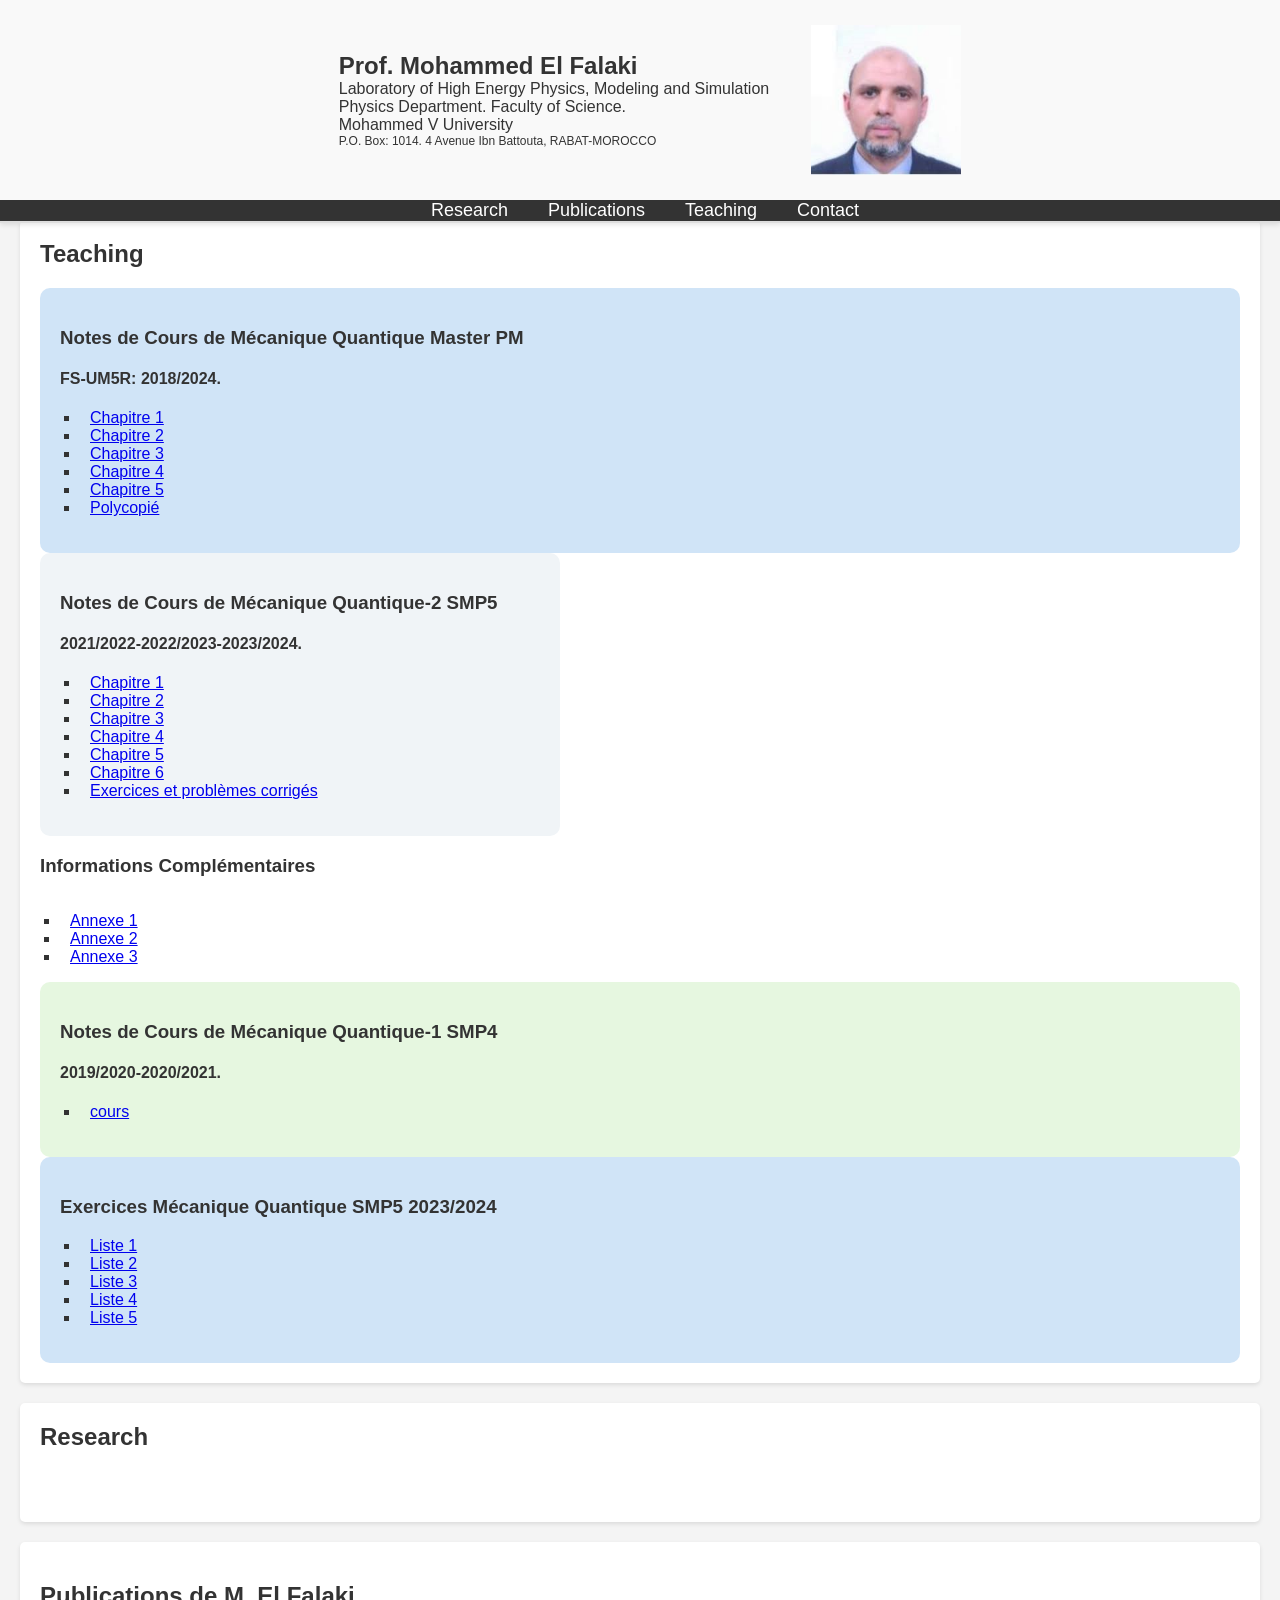
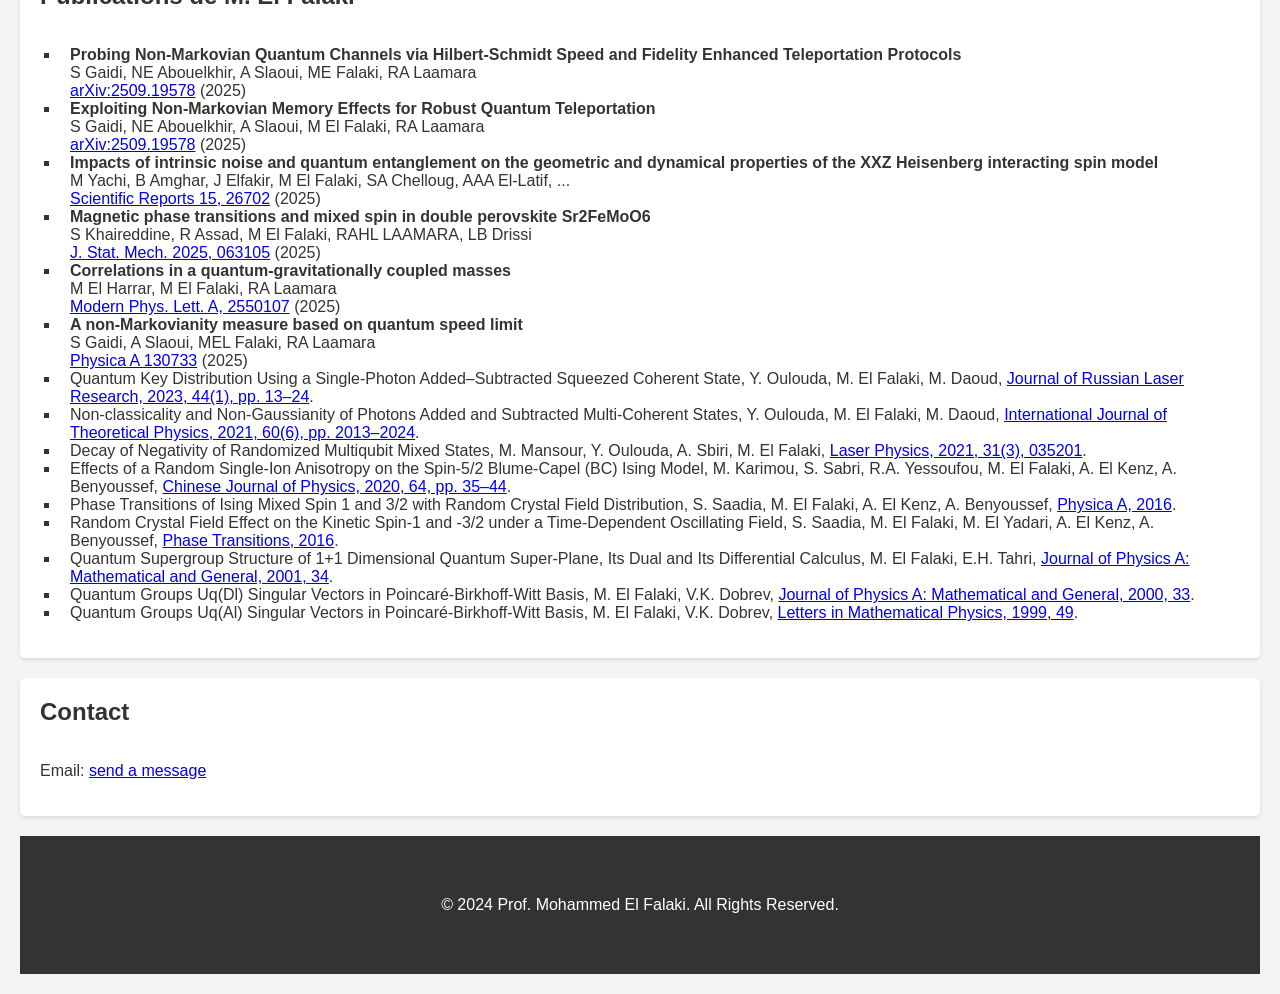
<file: index.html>
@@ -1,185 +1,186 @@
<!DOCTYPE html>
<html lang="en">
<head>
    <meta name="viewport" content="width=device-width, initial-scale=1.0, maximum-scale=1.0, user-scalable=no">
    <meta charset="UTF-8">
    <meta name="viewport" content="width=device-width, initial-scale=1.0">
    <!--<meta name="viewport" content="width=device-width, initial-scale=1.0">-->
    <title>Prof. Mohammed El Falaki - Physics</title>
    <link rel="stylesheet" href="styles.css">


</head>
<body>
<section>
    <!-- Header Section -->
    <header>
       <table style="margin: 0 auto;">
    <tr>

        <td style="padding: 10px;">
            <div class="container">
            <h1>Prof. Mohammed El Falaki</h1>
            <h2>Laboratory of High Energy Physics, Modeling and Simulation</h2>
            <h2>Physics Department. Faculty of Science.</h2> 
            <h2> Mohammed V University</h2>
        <h3>P.O. Box: 1014.  4 Avenue Ibn Battouta, RABAT-MOROCCO</h3>
        </div>
            </td>
             <td style="padding: 10px;">
            <img src="main/images/FALAKI.jpeg" alt="FALAKI" style="width:150px; height:auto;">
                </td>
        </tr>
    <!-- Add more rows as needed -->
</table>
        <section>
           <nav>
        <ul>
            <li><a href="#research">Research</a></li>
            <li><a href="#publications">Publications</a></li>
            <li><a href="#teaching">Teaching</a></li>
            <li><a href="#contact">Contact</a></li>
        </ul>
            </nav>  
    </header>
</section>

    <!-- Navigation Menu -->


    <!-- Main Content -->
    <main>
      <li></li><li></li><li></li><li></li><li></li><li></li><li></li><li></li><li></li>  <!-- Teaching Section -->
        <section id="teaching" class="container">

            <h2>Teaching</h2>
             <div class="course-section1">
                       <h3>Notes de Cours de Mécanique Quantique Master PM</h3>
               <h4> FS-UM5R: 2018/2024.</h4>
            <ul>

                <li><a href="main/chapitre1.pdf" target="_blank">Chapitre 1</a></li>
        <li><a href="main/chapitre2.pdf" target="_blank">Chapitre 2</a></li>
        <li><a href="main/chapitre3.pdf" target="_blank">Chapitre 3</a></li>
        <li><a href="main/chapitre4.pdf" target="_blank">Chapitre 4</a></li>
        <li><a href="main/chapitre5.pdf" target="_blank">Chapitre 5</a></li>
        <li><a href="main/polycopié.pdf" target="_blank">Polycopié</a></li>
                <!-- Add more teaching materials -->
            </ul>
             </div>

            <div class="course-section">
            <h3>Notes de Cours de Mécanique Quantique-2 SMP5</h3>
            <h4>2021/2022-2022/2023-2023/2024.</h4>
            <ul>
         <li><a href="main/Licence/chapitre1.pdf" target="_blank">Chapitre 1</a></li>
        <li><a href="main/Licence/chapitre2.pdf" target="_blank">Chapitre 2</a></li>
        <li><a href="main/Licence/chapitre3.pdf" target="_blank">Chapitre 3</a></li>
        <li><a href="main/Licence/chapitre4.pdf" target="_blank">Chapitre 4</a></li>
        <li><a href="main/Licence/chapitre5.pdf" target="_blank">Chapitre 5</a></li>
        <li><a href="main/Licence/chapitre6.pdf" target="_blank">Chapitre 6</a></li>
    <li><a href="main/Licence/fascicule-MQ-S5-2024.pdf" target="_blank">Exercices et problèmes corrigés</a></li>
                <!--main/Licence/fascicule-MQ-S5-2024.pdf-->

                <!-- Add more teaching materials -->
            </ul>
            </div
                <div class="sidebar">
    <h3>Informations Complémentaires</h3>
    <ul>
        <li><a href="main/annexes/annexe1.pdf" target="_blank">Annexe 1</a></li>
        <li><a href="main/annexes/annexe2.pdf" target="_blank">Annexe 2</a></li>
        <li><a href="main/annexes/annexe3.pdf" target="_blank">Annexe 3</a></li>
        <!-- Ajoutez d'autres liens ou informations -->
    </ul>
</div>
             <div class="course-section2">
             <h3>Notes de Cours de Mécanique Quantique-1 SMP4</h3>
             <h4>2019/2020-2020/2021.</h4>

            <ul>
                <li><a href="main/SMP4/MQ1_smp4_20-21_presentation_bis.pdf" target="_blank">cours </a></li>

                <!-- Add more teaching materials -->
            </ul>
             </div>

        <!--TD et exercices-->

             <div class="course-section1">
                       <h3>Exercices Mécanique Quantique SMP5 2023/2024</h3>

            <ul>
                <li><a href="main/TD1S52324.pdf" target="_blank">Liste 1</a></li>
        <li><a href="main/TD2S52324.pdf" target="_blank">Liste 2</a></li>
        <li><a href="main/TD3S52324.pdf" target="_blank">Liste 3</a></li>
        <li><a href="main/TD4S52324.pdf" target="_blank">Liste 4</a></li>
        <li><a href="main/TD5S52324.pdf" target="_blank">Liste 5</a></li>
                <!-- Add more teaching materials -->
            </ul>
             </div>
 </section>
        <!-- Research Section -->
        <section id="research" class="container">
            <h2>Research</h2>
            <p></p>
        </section>

        <!-- Publications Section -->
        <section id="publications" class="container">
           <h1>Publications de M. El Falaki</h1>
    <ul>
        <li>
      <strong>Probing Non-Markovian Quantum Channels via Hilbert-Schmidt Speed and Fidelity Enhanced Teleportation Protocols</strong><br>
      S Gaidi, NE Abouelkhir, A Slaoui, ME Falaki, RA Laamara<br>
      <a href="https://arxiv.org/abs/2509.19578">arXiv:2509.19578</a> (2025)
    </li>
    <li>
      <strong>Exploiting Non-Markovian Memory Effects for Robust Quantum Teleportation</strong><br>
      S Gaidi, NE Abouelkhir, A Slaoui, M El Falaki, RA Laamara<br>
      <a href="https://arxiv.org/abs/2509.19578">arXiv:2509.19578</a> (2025)
    </li>
    <li>
      <strong>Impacts of intrinsic noise and quantum entanglement on the geometric and dynamical properties of the XXZ Heisenberg interacting spin model</strong><br>
      M Yachi, B Amghar, J Elfakir, M El Falaki, SA Chelloug, AAA El-Latif, ...<br>
      <a href=https://doi.org/10.1038/s41598-025-12454-0 >Scientific Reports 15, 26702</a> (2025)
    </li>
    <li>
      <strong>Magnetic phase transitions and mixed spin in double perovskite Sr2FeMoO6</strong><br>
      S Khaireddine, R Assad, M El Falaki, RAHL LAAMARA, LB Drissi<br>
      <a href="https://doi.org/10.1088/1742-5468/ade134" >J. Stat. Mech. 2025, 063105</a> (2025)
    </li>
    <li>
      <strong>Correlations in a quantum-gravitationally coupled masses</strong><br>
      M El Harrar, M El Falaki, RA Laamara<br>
      <a href="https://doi.org/10.1142/S021773232550107X">Modern Phys. Lett. A, 2550107</a> (2025)
    </li>
    <li>
      <strong>A non-Markovianity measure based on quantum speed limit</strong><br>
      S Gaidi, A Slaoui, MEL Falaki, RA Laamara<br>
      <a href="https://doi.org/10.1016/j.physa.2025.130733" target="_blank">Physica A 130733</a> (2025)
    </li>
        <li>
            <span class="bold">Quantum Key Distribution Using a Single-Photon Added–Subtracted Squeezed Coherent State</span>, Y. Oulouda, M. El Falaki, M. Daoud, 
            <a href="https://doi.org/10.1007/s10946-023-10103-3" target="_blank">Journal of Russian Laser Research, 2023, 44(1), pp. 13–24</a>.
        </li>
        <li>
            <span class="bold">Non-classicality and Non-Gaussianity of Photons Added and Subtracted Multi-Coherent States</span>, Y. Oulouda, M. El Falaki, M. Daoud, 
            <a href="https://doi.org/10.1007/s10773-021-04731-1" target="_blank">International Journal of Theoretical Physics, 2021, 60(6), pp. 2013–2024</a>.
        </li>
        <li>
            <span class="bold">Decay of Negativity of Randomized Multiqubit Mixed States</span>, M. Mansour, Y. Oulouda, A. Sbiri, M. El Falaki, 
            <a href="https://doi.org/10.1088/1555-6611/abdeca" target="_blank">Laser Physics, 2021, 31(3), 035201</a>.
        </li>
        <li>
            <span class="bold">Effects of a Random Single-Ion Anisotropy on the Spin-5/2 Blume-Capel (BC) Ising Model</span>, M. Karimou, S. Sabri, R.A. Yessoufou, M. El Falaki, A. El Kenz, A. Benyoussef, 
            <a href="https://doi.org/10.1016/j.cjph.2019.11.027" target="_blank">Chinese Journal of Physics, 2020, 64, pp. 35–44</a>.
        </li>
        <li>
            <span class="bold">Phase Transitions of Ising Mixed Spin 1 and 3/2 with Random Crystal Field Distribution</span>, S. Saadia, M. El Falaki, A. El Kenz, A. Benyoussef, 
            <a href="https://doi.org/10.1016/j.physa.2016.04.012" target="_blank">Physica A, 2016</a>.
        </li>
        <li>
            <span class="bold">Random Crystal Field Effect on the Kinetic Spin-1 and -3/2 under a Time-Dependent Oscillating Field</span>, S. Saadia, M. El Falaki, M. El Yadari, A. El Kenz, A. Benyoussef, 
            <a href="https://doi.org/10.1007/s10948-017-4437-2" target="_blank">Phase Transitions, 2016</a>.
        </li>
        <li>
            <span class="bold">Quantum Supergroup Structure of 1+1 Dimensional Quantum Super-Plane, Its Dual and Its Differential Calculus</span>, M. El Falaki, E.H. Tahri, 
            <a href="https://doi.org/10.1088/0305-4470/33/36/304" target="_blank">Journal of Physics A: Mathematical and General, 2001, 34</a>.
        </li>
        <li>
            <span class="bold">Quantum Groups Uq(Dl) Singular Vectors in Poincaré-Birkhoff-Witt Basis</span>, M. El Falaki, V.K. Dobrev, 
            <a href="https://doi.org/10.1088/0305-4470/33/36/304" target="_blank">Journal of Physics A: Mathematical and General, 2000, 33</a>.
        </li>

        <li>
            <span class="bold">Quantum Groups Uq(Al) Singular Vectors in Poincaré-Birkhoff-Witt Basis</span>, M. El Falaki, V.K. Dobrev, 
            <a href="https://doi.org/10.1023/A:1007688525636" target="_blank">Letters in Mathematical Physics, 1999, 49</a>.
        </li>
        
    </ul>
        </section>


        <!-- Contact Section -->
        <section id="contact" class="container">
            <h2>Contact</h2>
            <p>Email: <a href="mailto:mohammed.elfalaki@fsr.um5.ac.ma"> send a message</a></p>
        </section>
    </main>

    <!-- Footer -->
    <footer>
        <div class="container">
            <p>&copy; 2024 Prof. Mohammed El Falaki. All Rights Reserved.</p>
        </div>
    </footer>

</body>
</html>
</file>
<file: styles.css>
./*aut : styles pour mobile */
body {
  font-family: Arial, sans-serif;
  font-size: 16px;
  line-height: 1.5;
}

.container {
  width: 100%;
  padding: 10px;
}

/* Pour tablettes */
@media (min-width: 768px) {
  .container {
    width: 80%;
  }
}

/* Pour grands écrans */
@media (min-width: 1024px) {
  .container {
    width: 70%;
  }
}

body {
    font-family: Arial, sans-serif;
    margin: 20px;
    padding: 0;
    background-color: #f4f4f4;
    color: #333;
}
ul {
            list-style-type: square; /* Square bullets */
            margin-left: 20px; /* Space from the left */
            padding-left: 0; /* Remove default padding */
        }

        ul li {
            color: #333; /* Text color */
            font-size: 16px; /* Font size */
            padding-left: 10px; /* Space between bullet and text */
        }

.course-section {
    background-color: #f0f4f7; /* Light blue background */
    padding: 20px;
    border-radius: 10px; /* Optional rounded corners */
}
.course-section1 {
    background-color: #d0e4f7; /* Light blue background */
    padding: 20px;
    border-radius: 10px; /* Optional rounded corners */
}
.course-section2 {
    background-color: #e6f7e0; /* Light blue background */
    padding: 20px;
    border-radius: 10px; /* Optional rounded corners */
}
.container {
    display: flex;
    flex-direction: column;
    max-width: 1200px;
    width: 100%;
    margin: 20px auto;
    padding: 20px;
}

/* Responsive adjustments */


@media (max-width: 480px) {
    header {
        font-size: 1em;
        padding: 10px;
    }

    .container {
        padding: 5px;
    }

    nav ul li {
        margin: 5px 0;
    }
}

/* Header */
header {
    position: fixed; /* Fige l'en-tête */
    top: 0; /* Positionne l'en-tête en haut */
    left: 0; /* Positionne l'en-tête à gauche */
    width: 100%; /* L'en-tête occupe toute la largeur de la page */
    background-color: #f9f9f9; /* Couleur de fond de l'en-tête */
    border-bottom: 2px solid #ddd; /* Ligne sous l'en-tête */
    z-index: 1000; /* Assure que l'en-tête est au-dessus du contenu */
    box-shadow: 0 2px 5px rgba(0, 0, 0, 0.1); /* Ajoute une ombre légère */
}

header h1 {
    margin: 0;
    font-size: 24px;
}

header h2 {
    margin: 0;
    font-size: 16px;
    font-weight: lighter;
}
header h3 {
    margin: 0;
    font-size: 12px;
    font-weight: lighter;
}
header h4 {
    margin: 0;
    font-size: 10px;
    font-weight: lighter;
}
/* Navigation */
nav {
    background-color: #333;
}

nav ul {
    list-style: none;
    padding: 0;
    margin: 0;
    display: flex;
    justify-content: center;
}

nav ul li {
    margin: 0 15px;
}

nav ul li a {
    color: white;
    text-decoration: none;
    font-size: 18px;
}

nav ul li a:hover {
    text-decoration: underline;
}

/* Section Styling */
main section {
    background-color: white;
    margin: 20px 0;
    padding: 20px;
    border-radius: 5px;
    box-shadow: 0 2px 4px rgba(0, 0, 0, 0.1);
}

main h2 {
    margin-top: 0;
}

/* Footer */
footer {
    background-color: #333;
    color: white;
    text-align: center;
    padding: 20px 0;
    margin-top: 20px;
}

footer p {
    margin: 0;
}
.course-section, .sidebar {
    display: inline-block;
    vertical-align: top;
}

.course-section {
    width: 40%; /* Ajustez selon l'espace souhaité */
    margin-right: 2%;
}

.sidebar {
    width: 60%; /* Ajustez selon l'espace souhaité */
    border-left: 1px solid #ddd; /* Optionnel: bordure pour séparer visuellement */
    padding-left: 15px;
}
</file>
